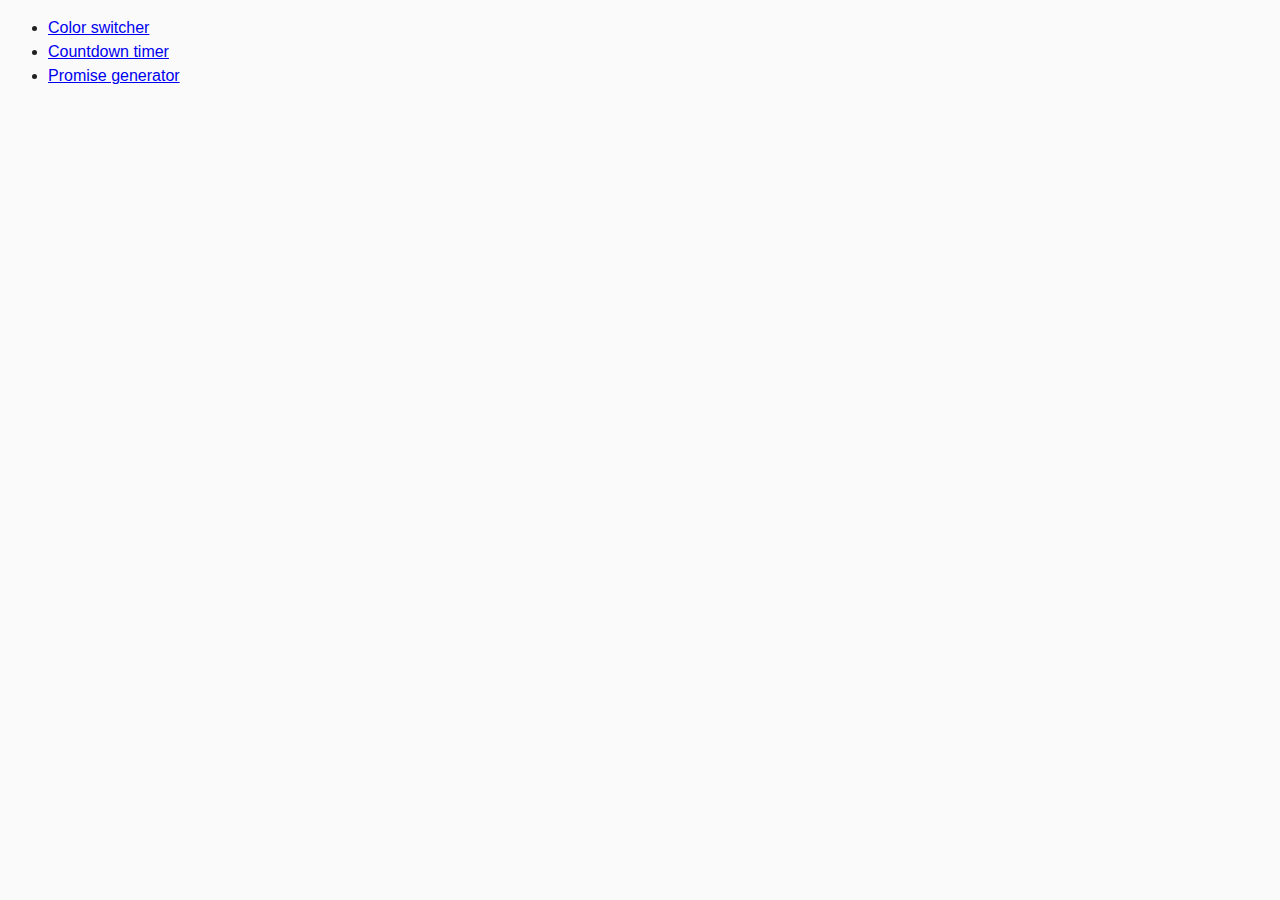
<file: src/index.html>
<!DOCTYPE html>
<html lang="en">
  <head>
    <meta charset="UTF-8" />
    <meta name="viewport" content="width=device-width, initial-scale=1.0" />
    <title>Homework 9</title>
    <link rel="stylesheet" href="css/common.css" />
  </head>
  <body>
    <ul>
      <li><a href="01-color-switcher.html">Color switcher</a></li>
      <li><a href="02-timer.html">Countdown timer</a></li>
      <li><a href="03-promises.html">Promise generator</a></li>
    </ul>
  </body>
</html>
</file>
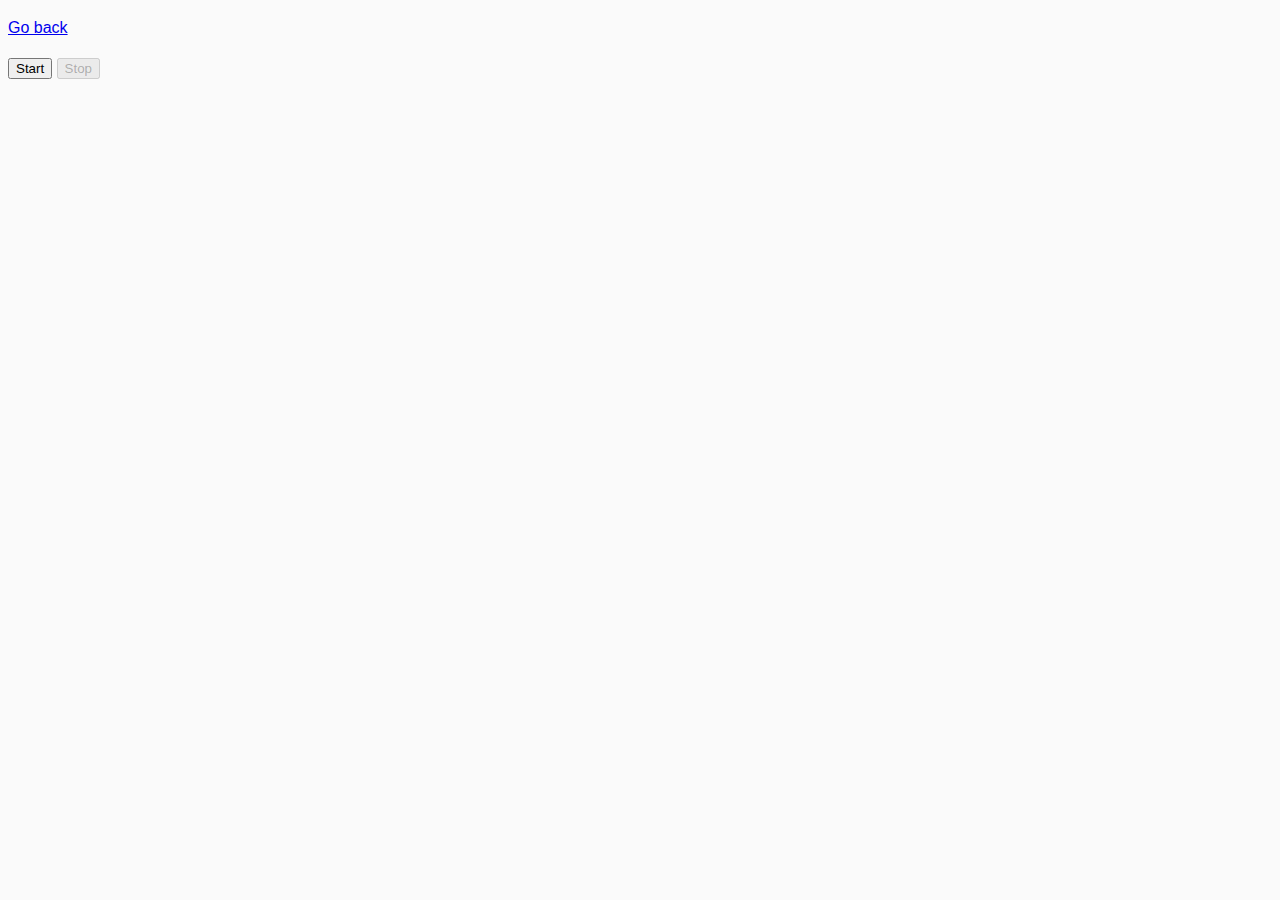
<file: src/01-color-switcher.html>
<!DOCTYPE html>
<html lang="en">
  <head>
    <meta charset="UTF-8" />
    <meta name="viewport" content="width=device-width, initial-scale=1.0" />
    <title>Color switcher</title>
    <link rel="stylesheet" href="css/common.css" />
  </head>
  <body>
    <p><a href="index.html">Go back</a></p>

    <button type="button" data-start>Start</button>
    <button type="button" disabled data-stop>Stop</button>

    <script src="js/01-color-switcher.js" type="module"></script>
  </body>
</html>
</file>
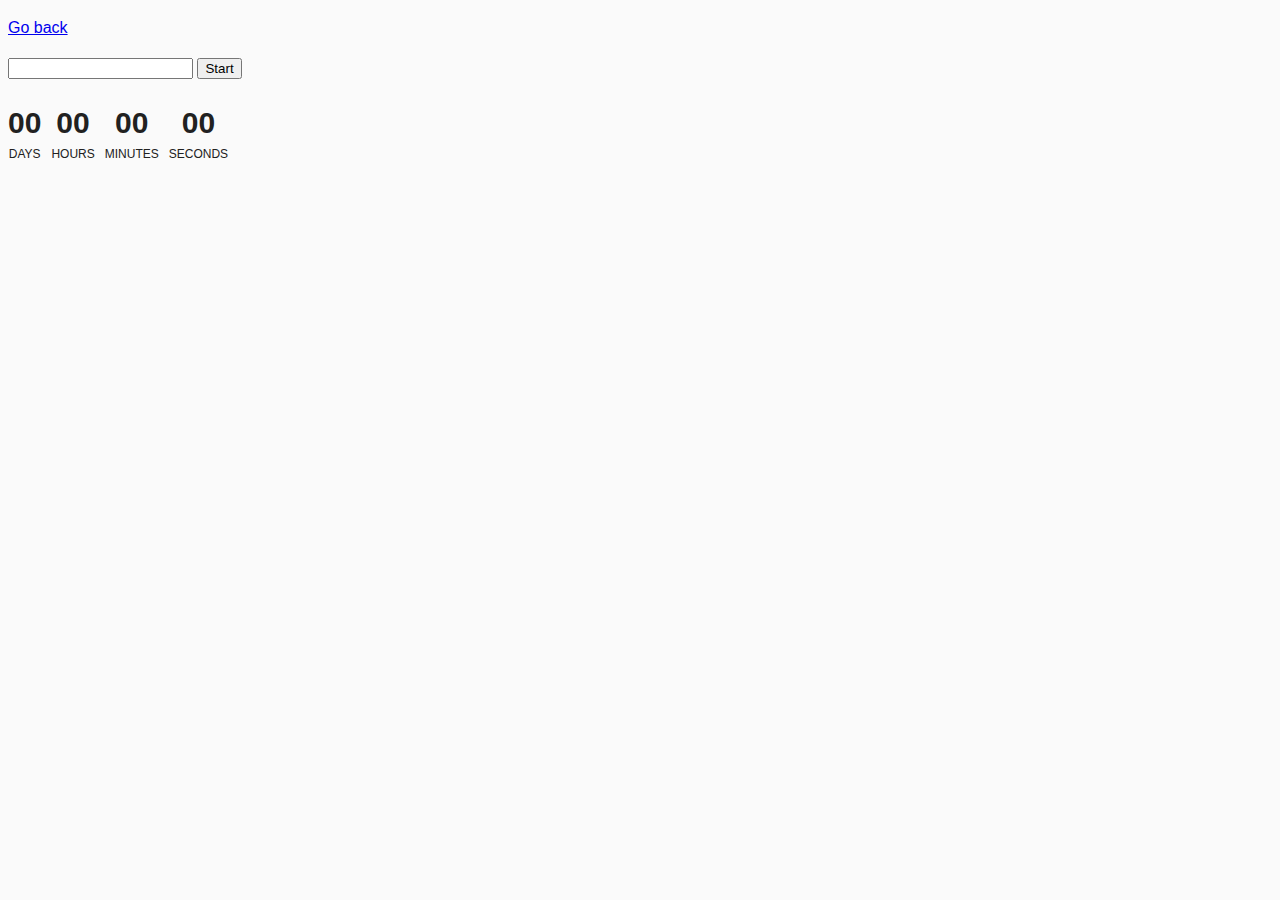
<file: src/02-timer.html>
<!DOCTYPE html>
<html lang="en">
  <head>
    <meta charset="UTF-8" />
    <meta name="viewport" content="width=device-width, initial-scale=1.0" />
    <title>Countdown timer</title>
    <link rel="stylesheet" href="css/common.css" />
  </head>
  <body>
    <p><a href="index.html">Go back</a></p>

    <input type="text" id="datetime-picker" />
    <button type="button" data-start>Start</button>

    <div class="timer">
      <div class="field">
        <span class="value" data-days>00</span>
        <span class="label">Days</span>
      </div>
      <div class="field">
        <span class="value" data-hours>00</span>
        <span class="label">Hours</span>
      </div>
      <div class="field">
        <span class="value" data-minutes>00</span>
        <span class="label">Minutes</span>
      </div>
      <div class="field">
        <span class="value" data-seconds>00</span>
        <span class="label">Seconds</span>
      </div>
    </div>

    <script src="js/02-timer.js" type="module"></script>
  </body>
</html>
</file>
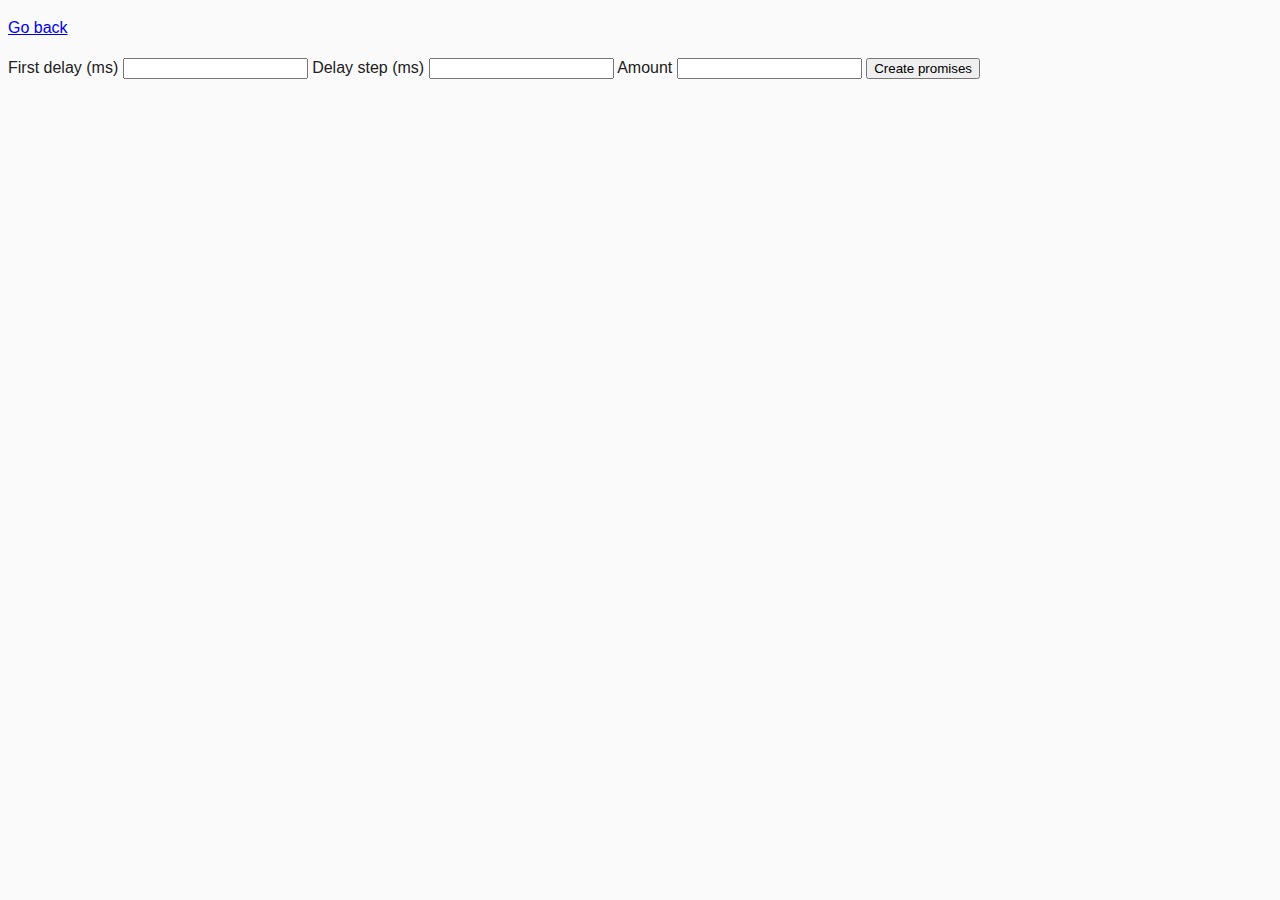
<file: src/03-promises.html>
<!DOCTYPE html>
<html lang="en">
  <head>
    <meta charset="UTF-8" />
    <meta name="viewport" content="width=device-width, initial-scale=1.0" />
    <title>Promise generator</title>
    <link rel="stylesheet" href="css/common.css" />
  </head>
  <body>
    <p><a href="index.html">Go back</a></p>

    <form class="form">
      <label>
        First delay (ms)
        <input type="number" name="delay" required />
      </label>
      <label>
        Delay step (ms)
        <input type="number" name="step" required />
      </label>
      <label>
        Amount
        <input type="number" name="amount" required />
      </label>
      <button type="submit">Create promises</button>
    </form>

    <script src="js/03-promises.js" type="module"></script>
  </body>
</html>
</file>
<file: src/css/common.css>
* {
  box-sizing: border-box;
}

body {
  font-family: -apple-system, BlinkMacSystemFont, 'Segoe UI', Roboto,
    Oxygen-Sans, Ubuntu, Cantarell, 'Helvetica Neue', sans-serif;
  -webkit-font-smoothing: antialiased;
  -moz-osx-font-smoothing: grayscale;
  background-color: #fafafa;
  color: #212121;
  line-height: 1.5;
}

img {
  display: block;
  max-width: 100%;
}

.timer {
  display: flex;
  flex-direction: row;
  margin-top: 20px;
}
.field {
  display: flex;
  flex-direction: column;
  text-transform: uppercase;
}
.field + .field {
  margin-left: 10px;
}
.value {
  text-align: center;
  font-weight: 700;
  font-size: 30px;
}
.label {
  text-align: center;
  font-weight: 500;
  font-size: 12px;
}
</file>
